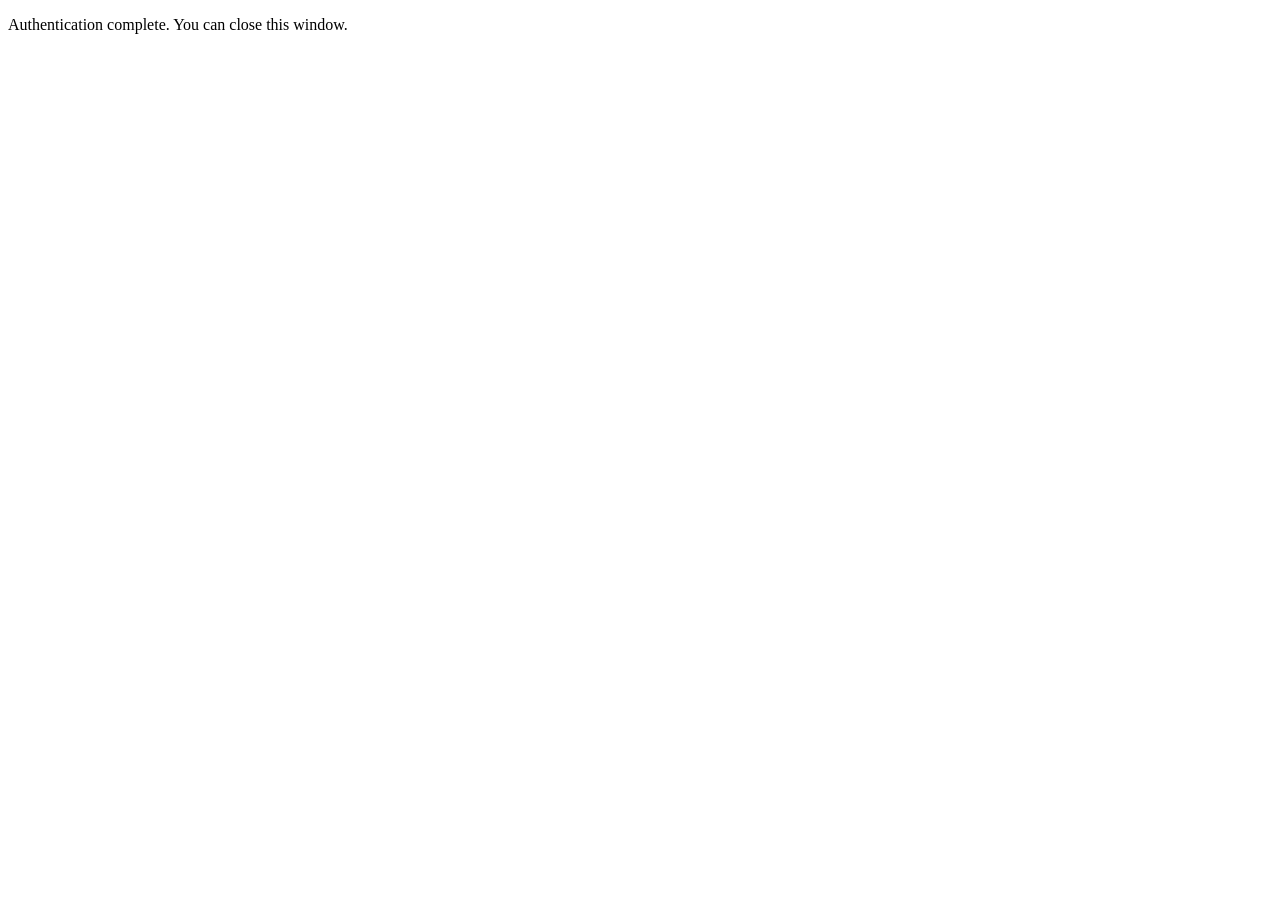
<file: oauth-callback.html>
<!DOCTYPE html>
<html>
<head><title>Connecting...</title></head>
<body>
<script>
// Parse OAuth implicit-flow token from URL hash and send to opener
const params = new URLSearchParams(window.location.hash.slice(1));
const token = params.get('access_token');
const expiresIn = params.get('expires_in');
const error = params.get('error');

if (window.opener) {
    if (token) {
        window.opener.postMessage({ googleAccessToken: token, expiresIn }, window.location.origin);
    } else {
        window.opener.postMessage({ googleTasksError: error || 'auth_failed' }, window.location.origin);
    }
    window.close();
} else {
    document.body.innerHTML = '<p>Authentication complete. You can close this window.</p>';
}
</script>
</body>
</html>
</file>
